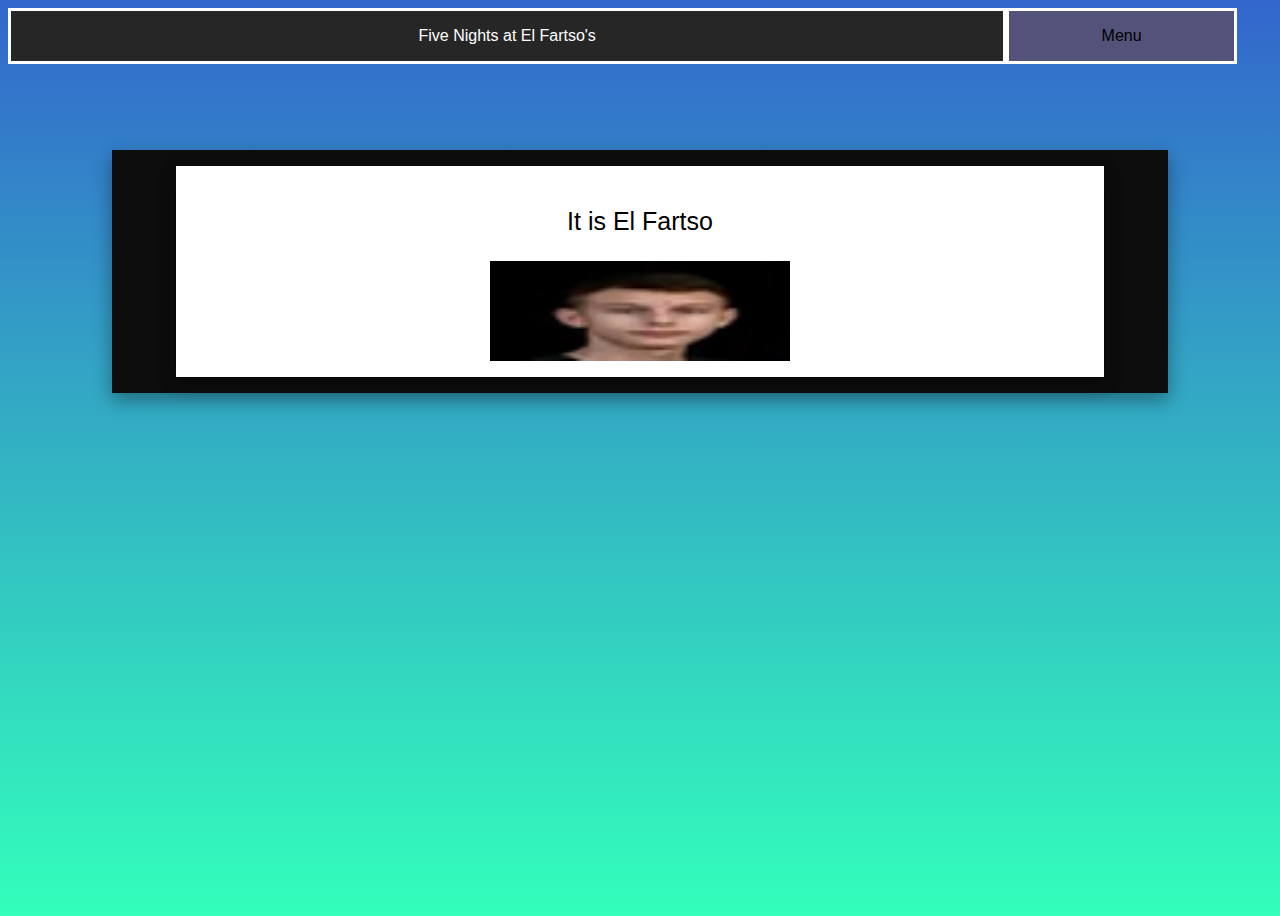
<file: index.html>
<html lang="en" dir="ltr">
  <head>
    <meta charset="utf-8">
    <title>Menu</title>
  </head>
  <body>
    <button id="back" class="name"type="button" name="button">Five Nights at El Fartso's</button>
    <div class="dropdown">
      <button class="button1">Menu</button>
      <div class="dropdown-content">
        <a href="childpages/information.html">Information</a>
        <a href="childpages/Downloads.html">Downloads</a>
        <a href="childpages/Help.html">Help</a>
      </div>
    </div>
    <p>&nbsp;</p>
    <br><br>
    <section class="Big-Background">
    <section class="info">
      <p>It is El Fartso</p>
      <img src="images/El-Fartso.png" alt="El-Bozo" height="100px" width="300px">
    </section>
    </section>
  </body>
  <link rel="stylesheet" href="css/style.css">
</html>
</file>
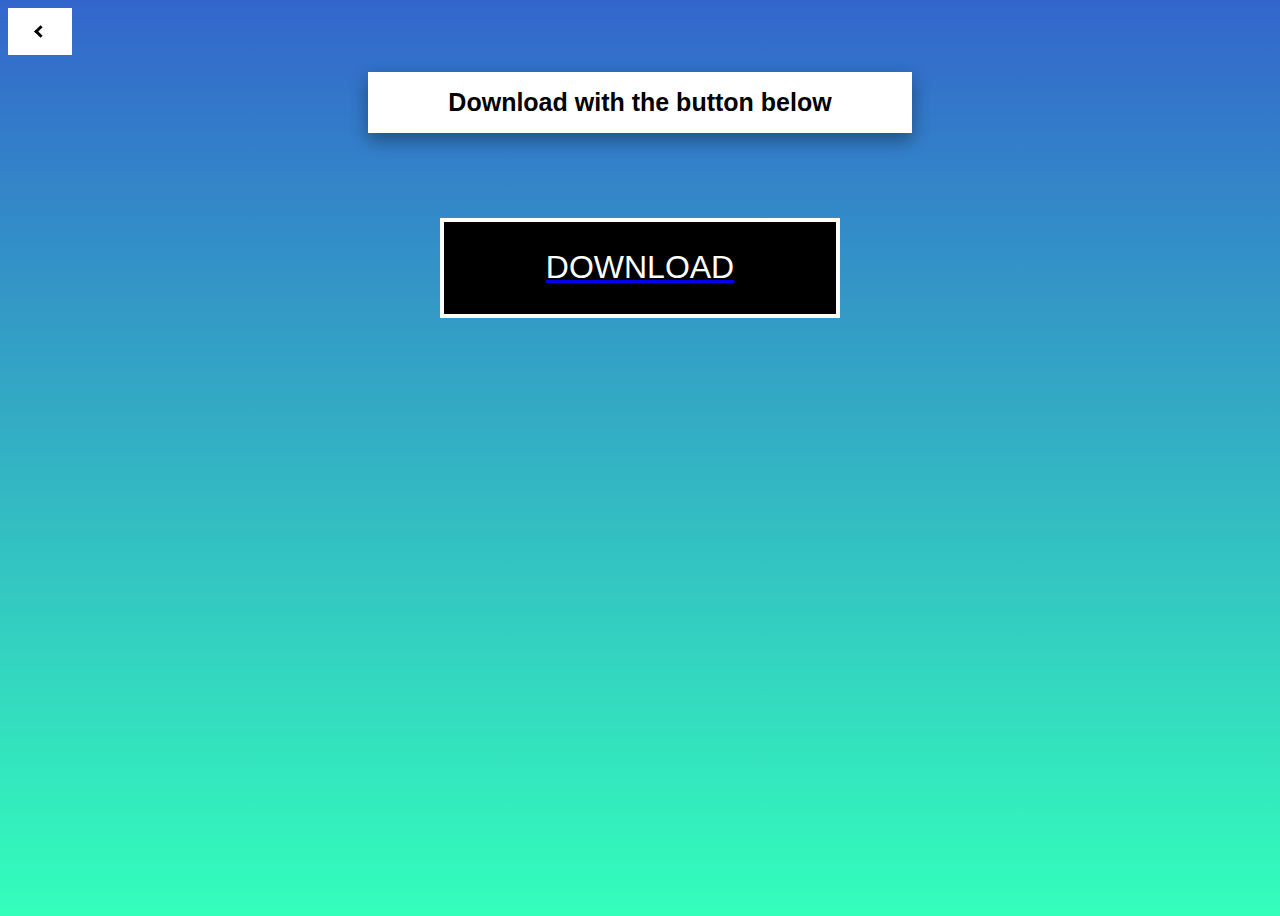
<file: childpages/Downloads.html>
<html lang="en" dir="ltr">
  <head>
    <meta charset="utf-8">
    <title>Download</title>
  </head>
  <body>
    <a href="../index.html"><button class="back"type="button" name="button"><i class="arrow left"></i></button></a>
    <h1 class="title">Download with the button below</h1>
    <br>
    <p>&nbsp;</p>
    <a target="_blank" href="https://play.google.com/store/apps/details?id=com.mojang.minecraftpe"><button class="download" type="button" name="button">DOWNLOAD</button></a>
  </body>
  <link rel="stylesheet" href="../css/style.css">
</html>
</file>
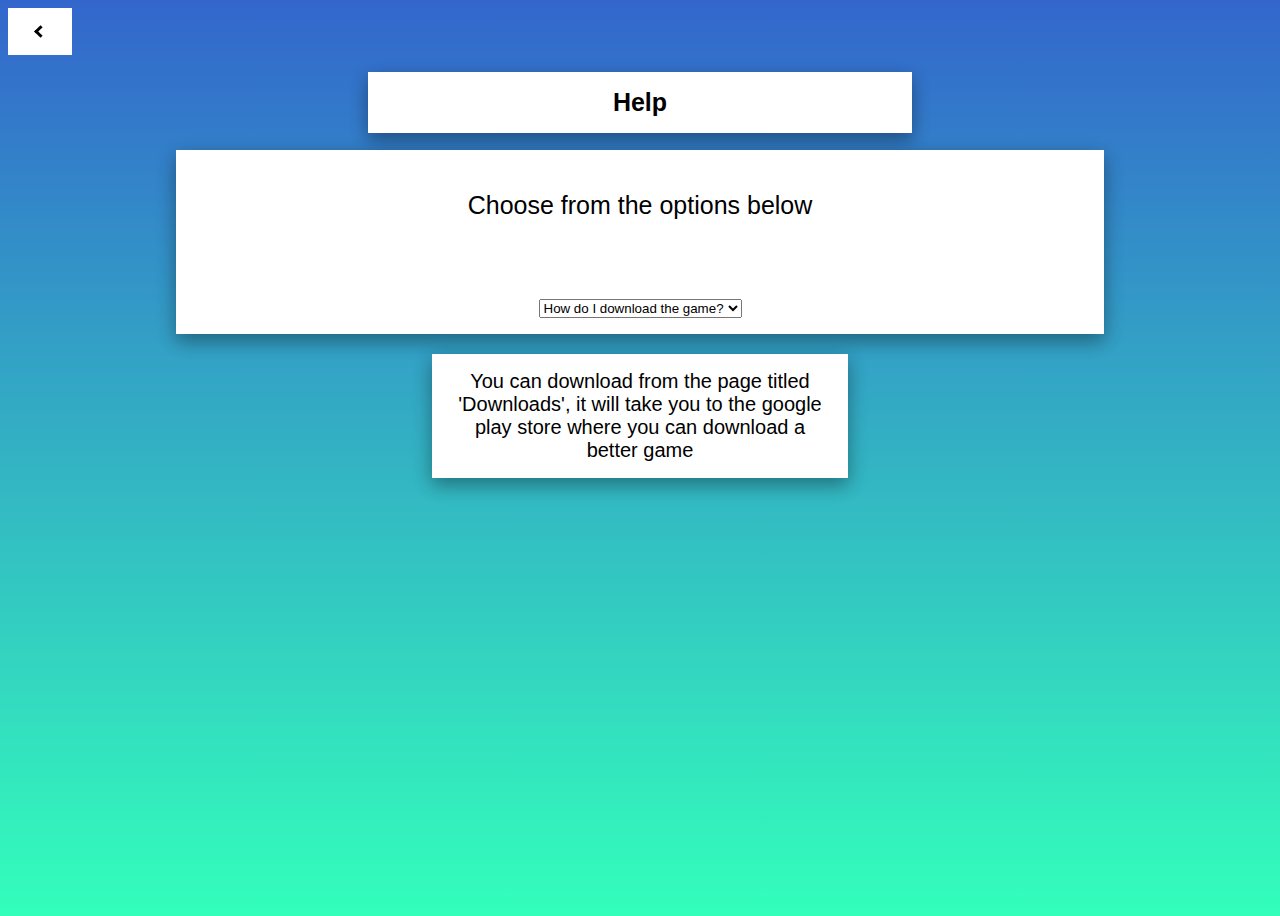
<file: childpages/Help.html>
<html lang="en" dir="ltr">
  <head>
    <meta charset="utf-8">
    <title>Help</title>
  </head>
  <body onload="getQuestion()">
    <a href="../index.html"><button class="back"type="button" name="button"><i class="arrow left"></i></button></a>
    <h1 class="title">Help</h1>
    <section class="info">
    <p>Choose from the options below</p>
    <p>&nbsp;</p>
    <select onclick="getQuestion()"id="drop" class="Drop" name="questions">
      <option selected value="0">How do I download the game?</option>
      <option value="1">What is this game?</option>
      <option value="2">What is El Fartso</option>
    </select>
    </section>
    <p class="answer"id="answer"></p>
  </body>

  <script type="text/javascript" src="../scripts/help1.js"></script>
  <link href="../css/style.css" rel="stylesheet">
</html>
</file>
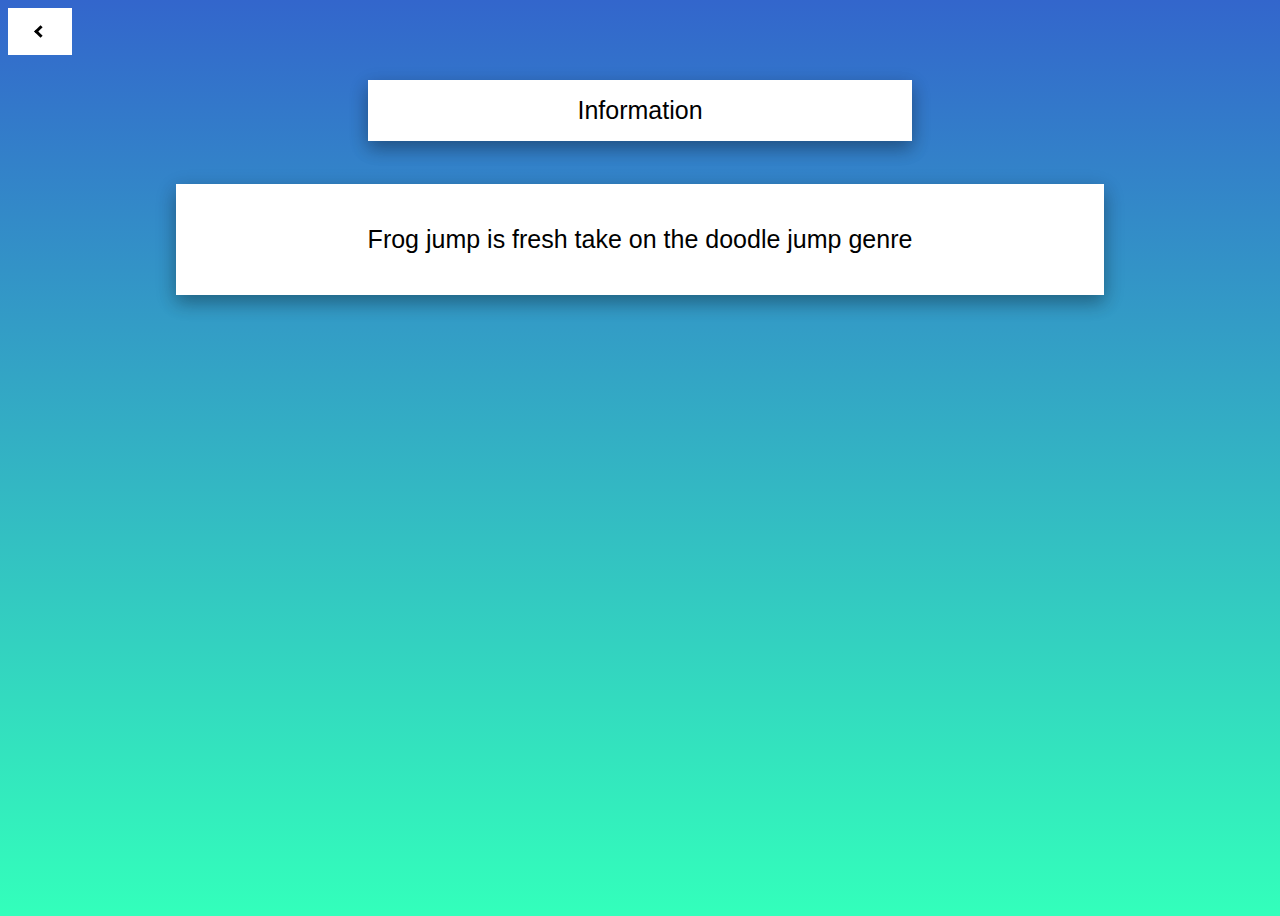
<file: childpages/information.html>
<html lang="en" dir="ltr">
  <head>
    <meta charset="utf-8">
    <title>Information</title>
  </head>
  <body>
    <a href="../index.html"><button class="back"type="button" name="button"><i class="arrow left"></i></button></a>
    <br>
      <p class="title">Information</p>
      <br>
    <section class="info">
      <p>Frog jump is fresh take on the doodle jump genre</p>
    </section>
  </body>
  <link rel="stylesheet" href="../css/style.css">
</html>
</file>
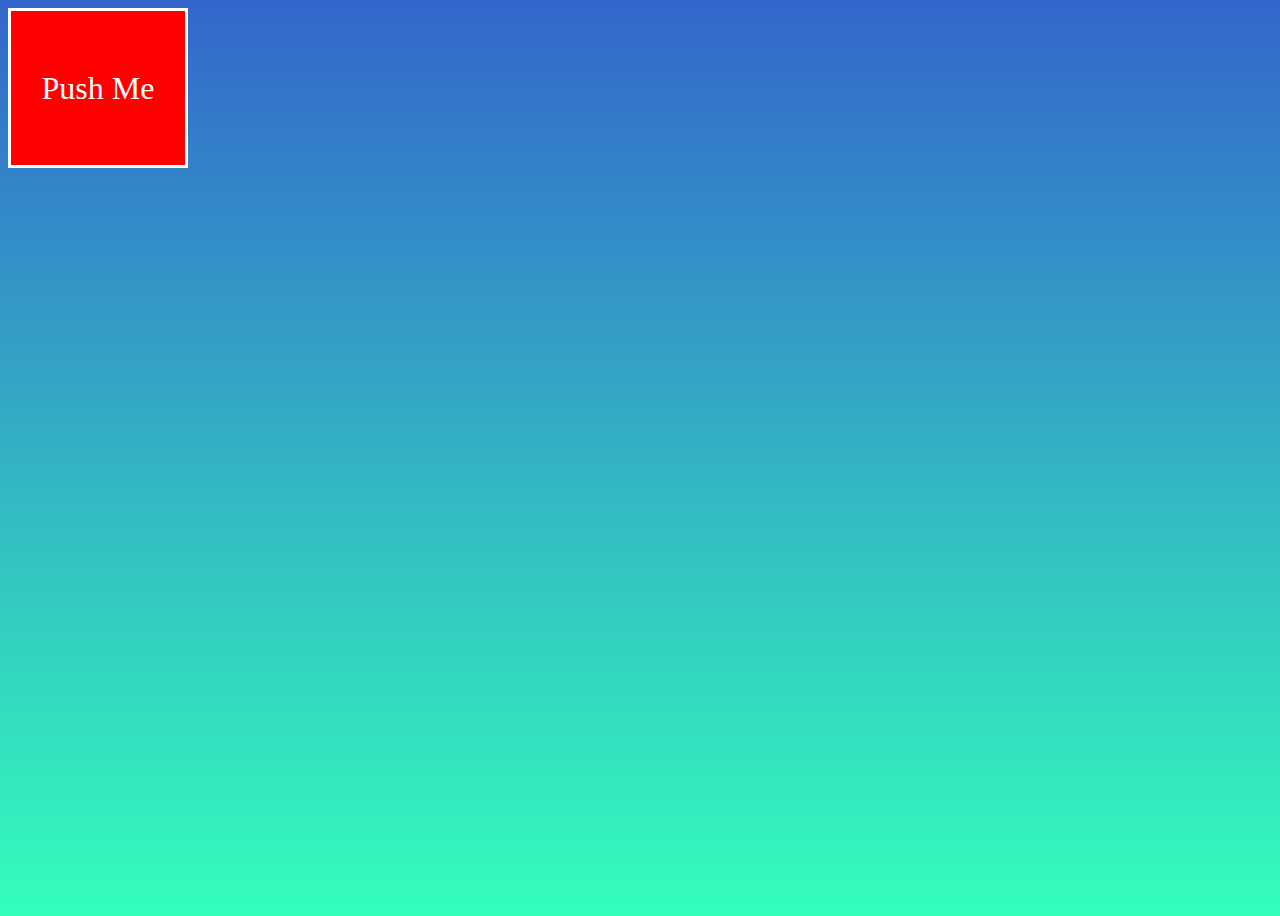
<file: childpages/secret.html>
<!DOCTYPE html>
<html lang="en" dir="ltr">
  <head>
    <meta charset="utf-8">
    <title></title>
  </head>
  <body>
    <button onclick="random" onclick="setTheme()" id="back" class="bigbutton" type="button" name="button">Push Me</button>
  </body>
  <script type="text/javascript" src="../scripts/help.js"></script>
  <link rel="stylesheet" href="../css/style.css">
</html>
</file>
<file: css/style.css>
.name {
  background-color: #262626;
  color: white;
  padding: 16px;
  width: 78vw;
  font-size: 16px;
  float: left;
  border: 3px solid white;
}

.button1 {
  background-color: #52527a;
  color: black;
  padding: 16px;
  width: 18vw;
  font-size: 16px;
  border: 3px solid white;
}

.dropdown {
  position: relative;
  display: inline-block;
}

.dropdown-content {
  display: none;
  position: absolute;
  right: 0;
  background-color: #1f1f2e;
  min-width: 900px;
  box-shadow: 0px 8px 16px 0px rgba(0,0,0,0.2);
  z-index: 1;
  text-align: center;
  font-family: sans-serif;
}

.dropdown-content a {
  color: white;
  padding: 12px 16px;
  text-decoration: none;
  display: block;
}

.dropdown-content a:hover {
  background-color: #ddd;
}

.dropdown:hover .dropdown-content {
  display: block;
  transition-duration: 0.4s;
}

body {
  background-image: linear-gradient(#3366cc, #33ffbb);
  height: 100vh;
}

.download {
  color: white;
  font-size: 32px;
  background-color: black;
  border: solid white 4px;
  display: block;
  width: 400px;
  height: 100px;
  margin-left: auto;
  margin-right: auto;
}

.download:hover {
  color: black;
  background-color: white;
  border: solid black 4px;
}

.info {
  background-color: white;
  font-family: sans-serif;
  font-size: 25px;
  text-align: center;
  padding: 16px;
  box-shadow: 0 8px 16px 0 rgba(0,0,0,0.2), 0 6px 20px 0 rgba(0,0,0,0.19);
  width: 70vw;
  margin-left: auto;
  margin-right: auto;
}

.title {
  background-color: white;
  font-family: sans-serif;
  font-size: 25px;
  text-align: center;
  padding: 16px;
  box-shadow: 0 8px 16px 0 rgba(0,0,0,0.2), 0 6px 20px 0 rgba(0,0,0,0.19);
  width: 40vw;
  margin-left: auto;
  margin-right: auto;
}

.back {
  background-color: white;
  color: black;
  padding: 16px;
  width: 64px;
  font-size: 16px;
  border: 3px solid white;
}

.arrow {
  border: solid black;
  border-width: 0 3px 3px 0;
  display: inline-block;
  padding: 3px;
}
.left {
  transform: rotate(135deg);
  -webkit-transform: rotate(135deg);
}

.bigbutton {
  background-color: red;
  color: white;
  padding: 16px;
  width: 180px;
  height: 160px;
  font-size: 32px;
  border: 3px solid white;
  font-family: cursive;
}

.answer {
  background-color: white;
  font-family: sans-serif;
  font-size: 20px;
  padding: 16px;
  box-shadow: 0 8px 16px 0 rgba(0,0,0,0.2), 0 6px 20px 0 rgba(0,0,0,0.19);
  width: 30vw;
  text-align: center;
  margin-left: auto;
  margin-right: auto;
}

.Big-Background{
  background-color: #0d0d0d;
  text-align: center;
  padding: 16px;
  box-shadow: 0 8px 16px 0 rgba(0,0,0,0.2), 0 6px 20px 0 rgba(0,0,0,0.19);
  width: 80vw;
  margin-left: auto;
  margin-right: auto;
}
</file>
